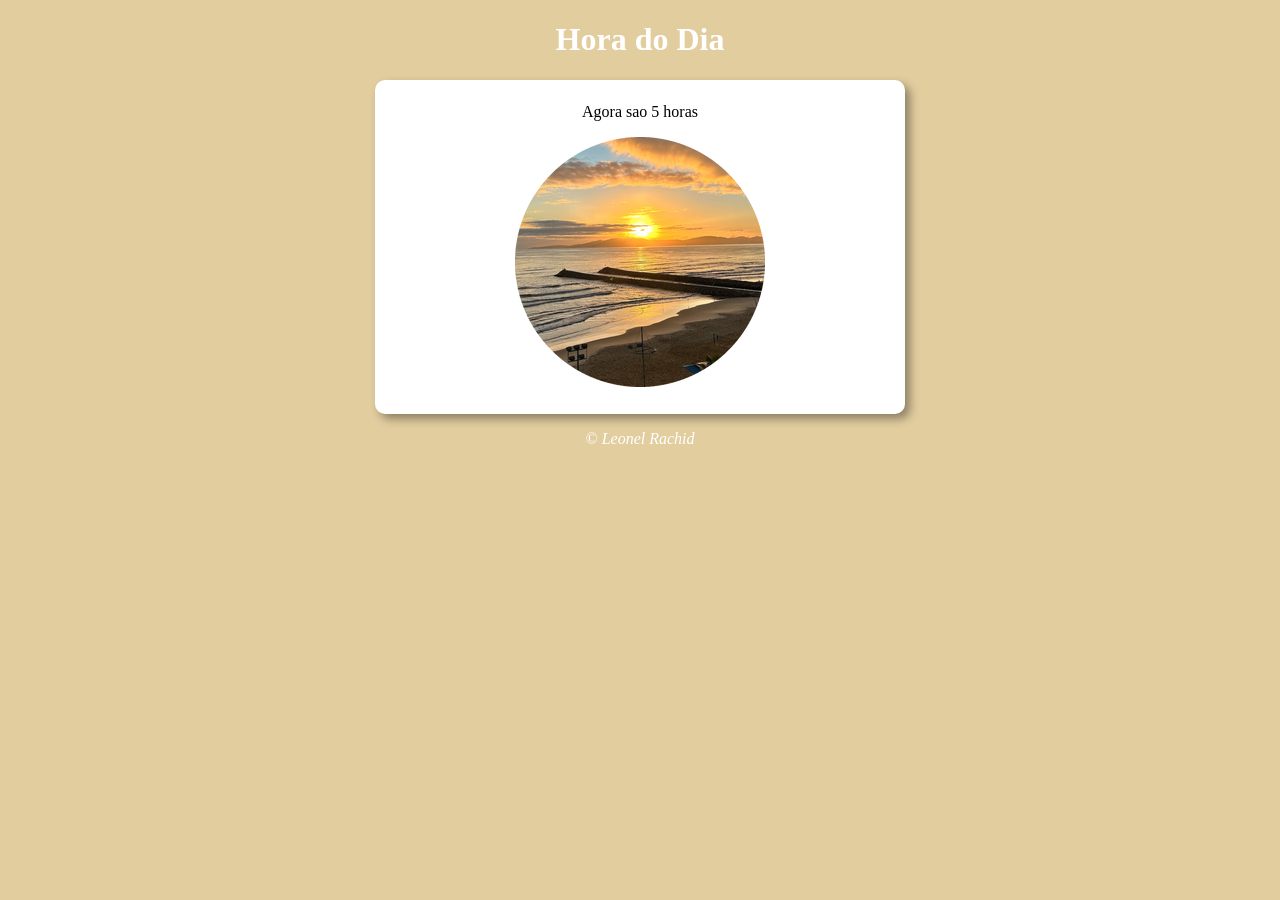
<file: aula12ex/ex14/index.html>
<!DOCTYPE html>
<html lang="pt">
<head>
    <meta charset="UTF-8">
    <meta name="viewport" content="width=device-width, initial-scale=1.0">
    <title>Hora do Dia</title>
    <link rel="stylesheet" href="estilo.css">
</head>
<body onload="carregar()">
    <header>
           <h1>Hora do Dia</h1>
    </header>
    <section>
            <div id="msg">
           aqui vai aparecer a mensagem
            </div>

            <div id="foto">
                <img id="imagem" src="imagens/manha.png" alt="foto do dia">

            </div>
    </section>
    <footer>
        <p>&copy; Leonel Rachid</p>
    </footer>
    <script src="script.js"></script>

</body>
</html>
</file>
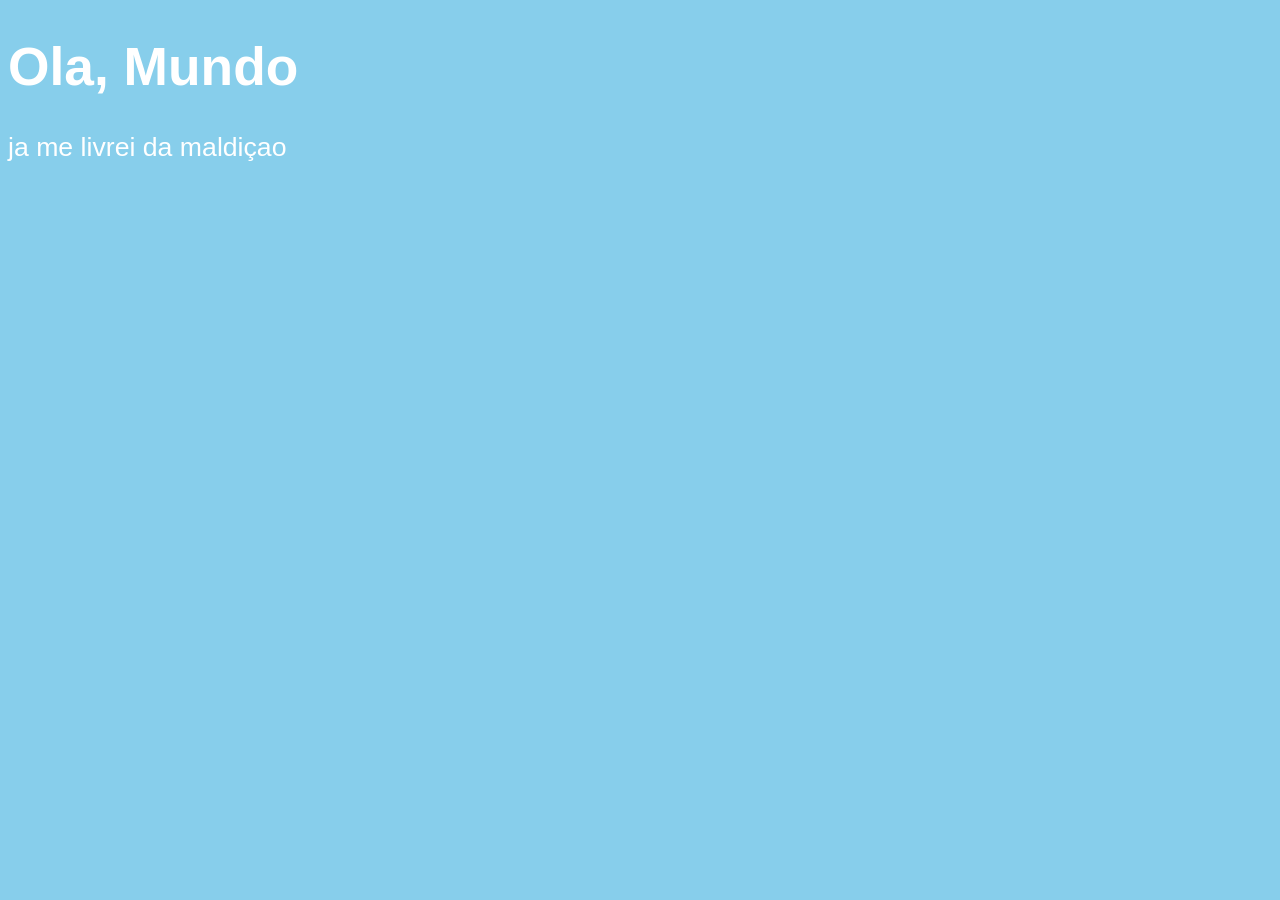
<file: aula04/ex001.html>
<!DOCTYPE html>
<html lang="pt">
<head>
    <meta charset="UTF-8">
    <meta name="viewport" content="width=device-width, initial-scale=1.0">
    <title>Meu Primeiro script</title> 
    <style>
        body{
            background-color: skyblue;
            color: white;
            font: normal 20pt arial;
        }
    </style>
</head>
<body>
    <h1>Ola, Mundo</h1>
    <p> ja me livrei da maldiçao</p>
    <script>
        window.alert('minha primeira mensagem')
        window.confirm('esta gostando do js?')
        window.prompt('qual e seu nome')
    </script>
</body>
</html>
</file>
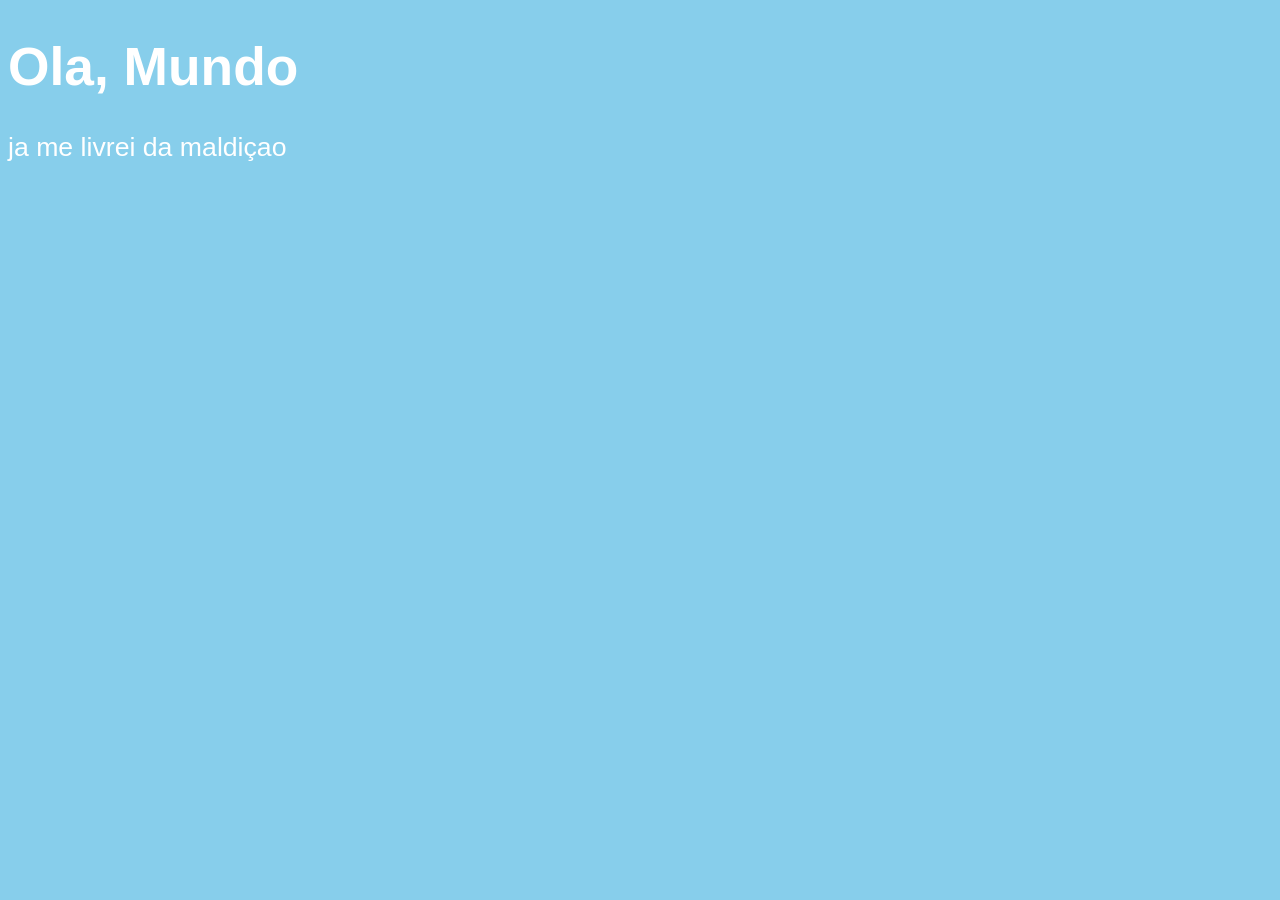
<file: aula05/ex002.html>
<!DOCTYPE html>
<html lang="pt">
<head>
    <meta charset="UTF-8">
    <meta name="viewport" content="width=device-width, initial-scale=1.0">
    <title>Meu Primeiro script</title> 
    <style>
        body{
            background-color: skyblue;
            color: white;
            font: normal 20pt arial;
        }
    </style>
</head>
<body>
    <h1>Ola, Mundo</h1>
    <p> ja me livrei da maldiçao</p>
    <script>
       var nome = window.prompt('qual e seu nome')
       alert('e um grande prazer te conhecer , ' + nome + '!')
    </script>
</body>
</html>
</file>
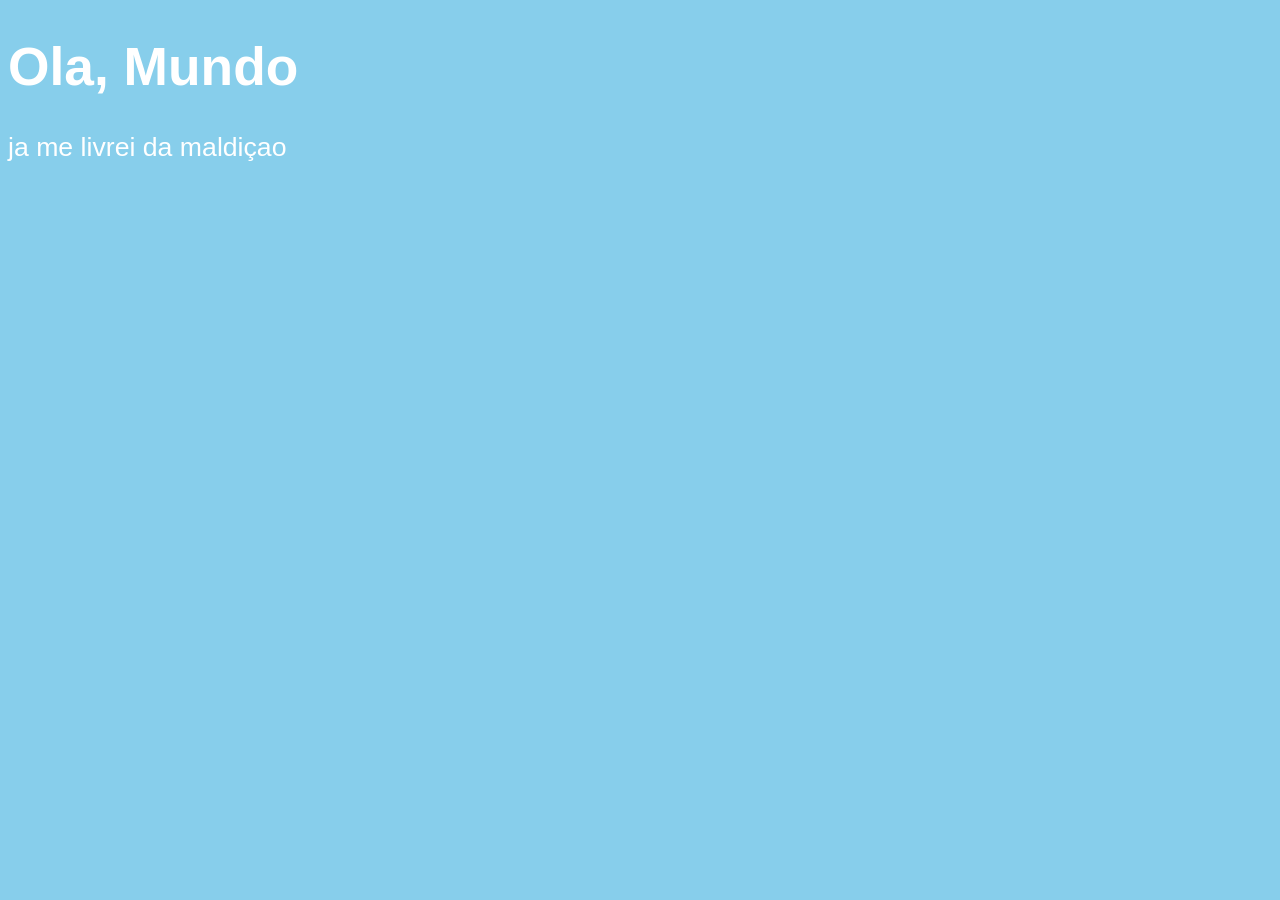
<file: aula05/ex003.html>
<!DOCTYPE html>
<html lang="pt">
<head>
    <meta charset="UTF-8">
    <meta name="viewport" content="width=device-width, initial-scale=1.0">
    <title>Meu Primeiro script</title> 
    <style>
        body{
            background-color: skyblue;
            color: white;
            font: normal 20pt arial;
        }
    </style>
</head>
<body>
    <h1>Ola, Mundo</h1>
    <p> ja me livrei da maldiçao</p>
    <script>
        var n1 = Number(window.prompt('Digite um numero'))
        var n2 = Number (window.prompt('Digite um outro numero'))
        var s = n1 + n2
     window.alert(`A soma entre ${n1} e ${n2} e igual a${s}`);  
    </script>
</body>
</html>
</file>
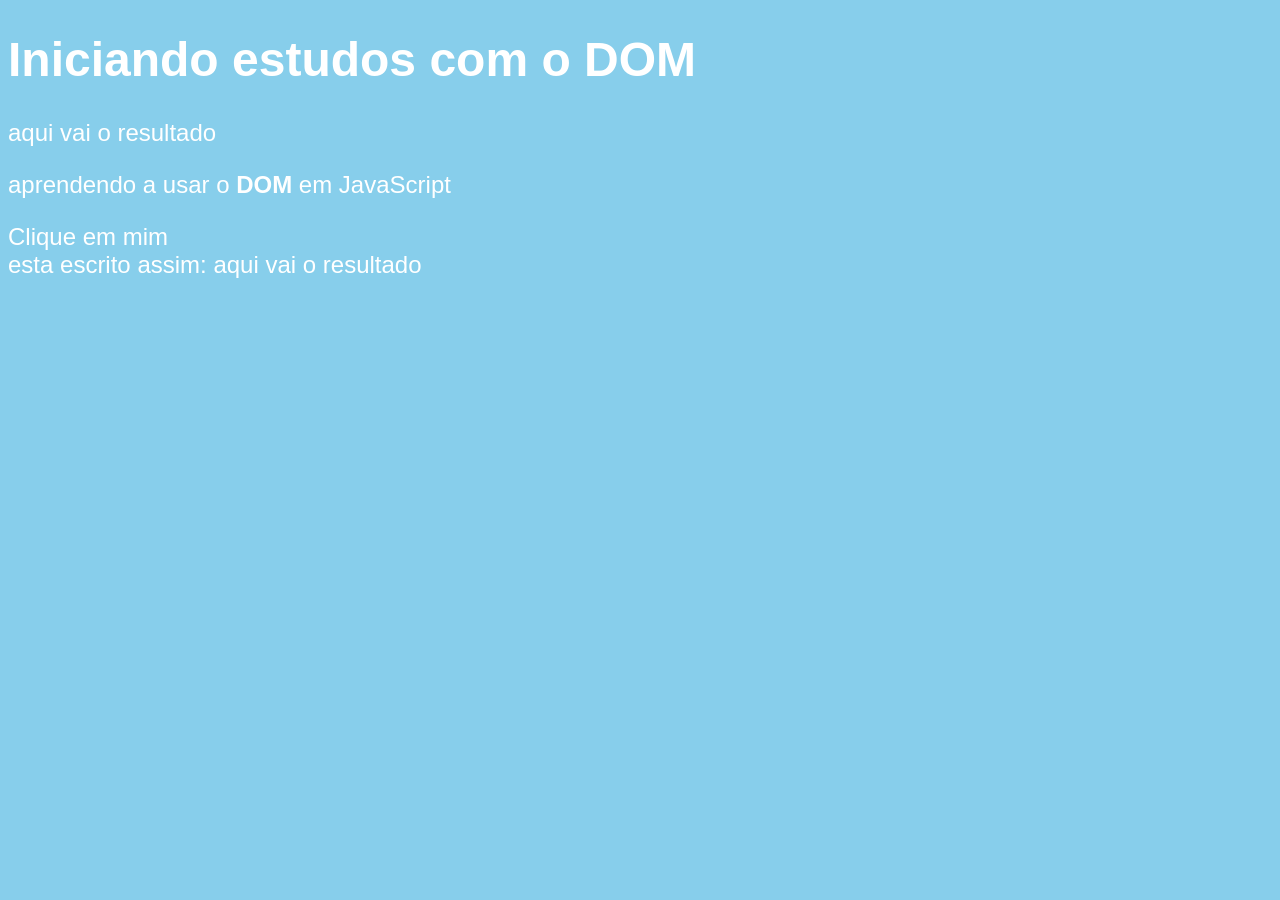
<file: aula05/ex005.html>
<!DOCTYPE html>
<html lang="pt">
<head>
    <meta charset="UTF-8">
    <meta name="viewport" content="width=device-width, initial-scale=1.0">
    <title>Primeiros passos com Dom</title>
    <style>
        body{
          background-color: skyblue; 
          color:white;
          font:normal 18pt arial; 
        }
    </style>
</head>

    <h1>Iniciando estudos com o DOM</h1>
    <p>aqui vai o resultado</p>
   <p> aprendendo a usar o <strong> DOM</strong> em JavaScript</p>

    <div id="msg">Clique em mim</div> 

    <script>
        var p1 = window.document.getElementsByTagName('p')[0]
        window.document.write('esta escrito assim:  ' + p1.innerText)
        var d= window.document.getElementById('msg')
        
    </script>
</body>
</html>
</file>
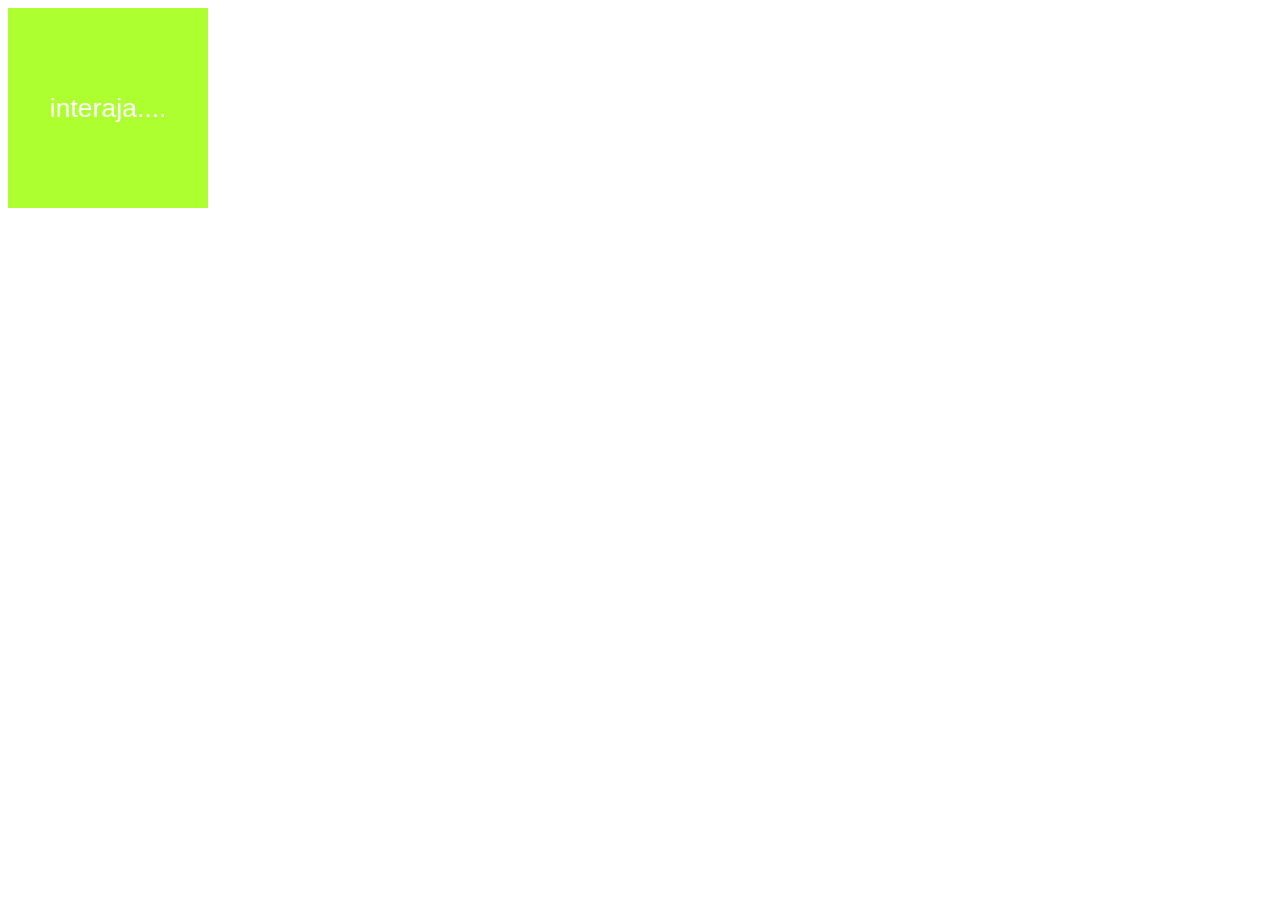
<file: aula10/ex006.html>
<!DOCTYPE html>
<html lang="pt">
<head>
    <meta charset="UTF-8">
    <meta name="viewport" content="width=device-width, initial-scale=1.0">
    <title>Eventos Dom</title>
    <style>
        div#area {
            font: 20pt arial;
            background-color: greenyellow;
            color: white;
            width: 200px;
            height: 200px;
            line-height: 200px;
            text-align: center;

        }
    </style>
</head>
<body>
    <div id="area">
        interaja....
    </div>
    <script>
          var a = window.document.getElementById('area')
          a.addEventListener('click', clicar)
          a.addEventListener('mouseenter', entrar)
          a.addEventListener('mouseout', sair)
          
            function clicar(){
                 a.innerText = 'clicou'
                 a.style.background = 'blue'
            }

            function entrar (){
               a.innerText = 'entrou'
            }

            function sair () {
                a.innerText = 'saiu'
                a.style.background = 'red'
            }
    </script>
</body>
</html>
</file>
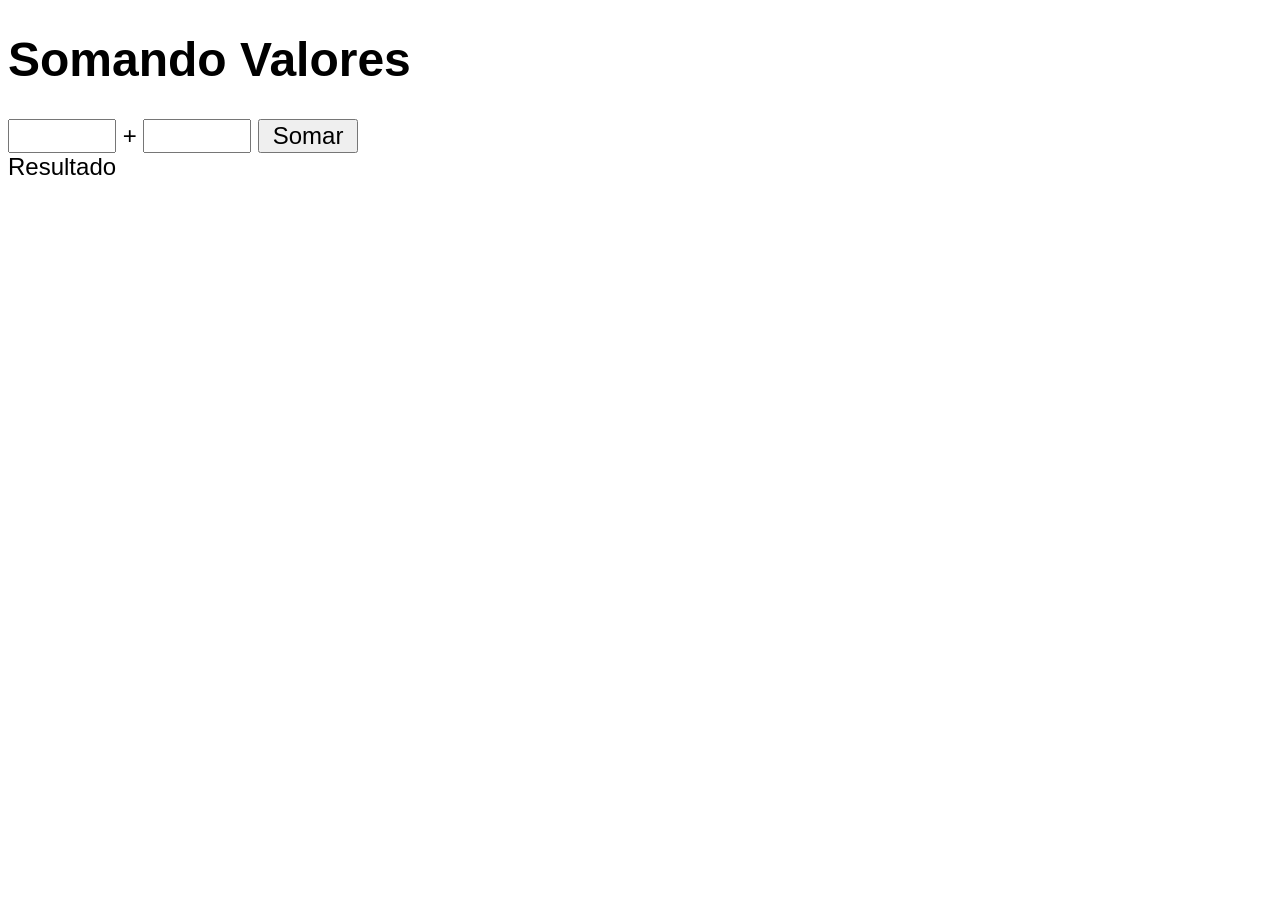
<file: aula10/ex007.html>
<!DOCTYPE html>
<html lang="pt">
<head>
    <meta charset="UTF-8">
    <meta name="viewport" content="width=device-width, initial-scale=1.0">
    <title>Somando Numeros</title>
    <style>
        body{
            font: normal 18pt arial;
        }

        input{
            font: normal 18pt arial;
            width: 100px;
        }
    </style>
</head>
<body>
     <h1>Somando Valores</h1>
     <input type="number" name="txtn1" id="txtn1"> +
     <input type="number" name="txtn2" id="txtn2">
     <input type="button" value="Somar" onclick="somar()">
     <div id="res">Resultado</div>
     <script>
        function somar (){
            var tn1 = window.document.getElementById('txtn1')
            var tn2 = window.document.getElementById('txtn2')
            var res = window.document.getElementById('res')
            var n1 = Number(tn1.value)
            var n2 = Number(tn2.value)
            var s = n1 + n2 
            res.innerHTML =  ` A soma entre ${n1} e ${n2} e igual a ${s}`

        }
     </script>
</body>
</html>
</file>
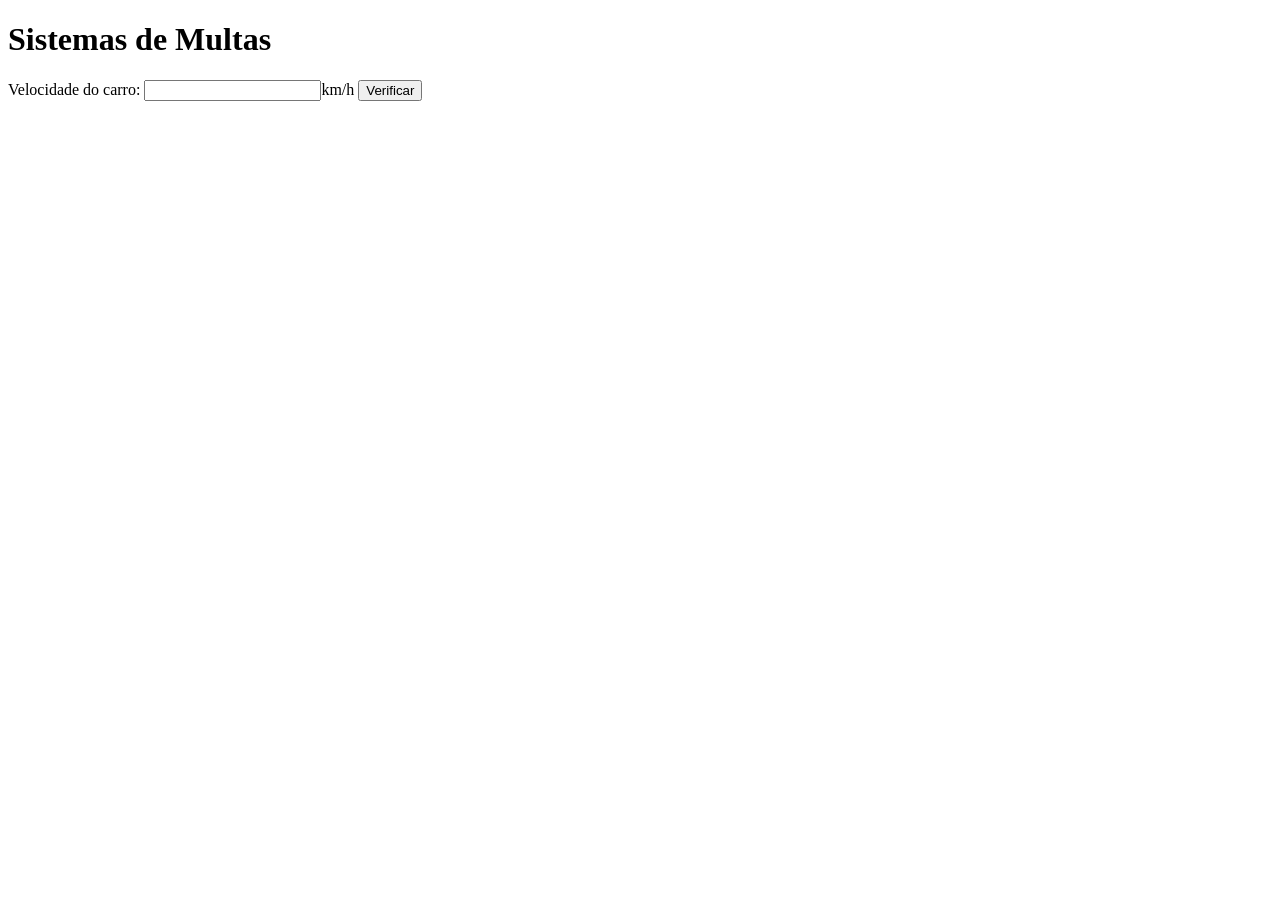
<file: aula11/ex010.html>
<!DOCTYPE html>
<html lang="pt">
<head>
    <meta charset="UTF-8">
    <meta name="viewport" content="width=device-width, initial-scale=1.0">
    <title>DETRAN</title>
</head>
<body>
    <h1>Sistemas de Multas</h1>
  Velocidade do carro:  <input type="number" name="txtvel" id="txtvel">km/h
  <input type="button" value="Verificar" onclick="calcular()">
  <div id="res">

  </div>
  <script>
    function calcular() {
        var txtv = window.document.getElementById('txtvel')
        var res = window.document.getElementById('res')
        var vel = Number(txtv.value)
      res.innerHTML = ` <p> Sua velocidade atual é de <strong> ${vel} Km/h </strong></p>`
      if (vel > 60){
        res.innerHTML += '<p> Voce esta <strong> Multado </strong> por excesso de velocidade </p>'
      }
      res.innerHTML += '<p> Dirija sempre com cinto de segurrança! </p> '
    }
    
  </script>
</body>
</html>
</file>
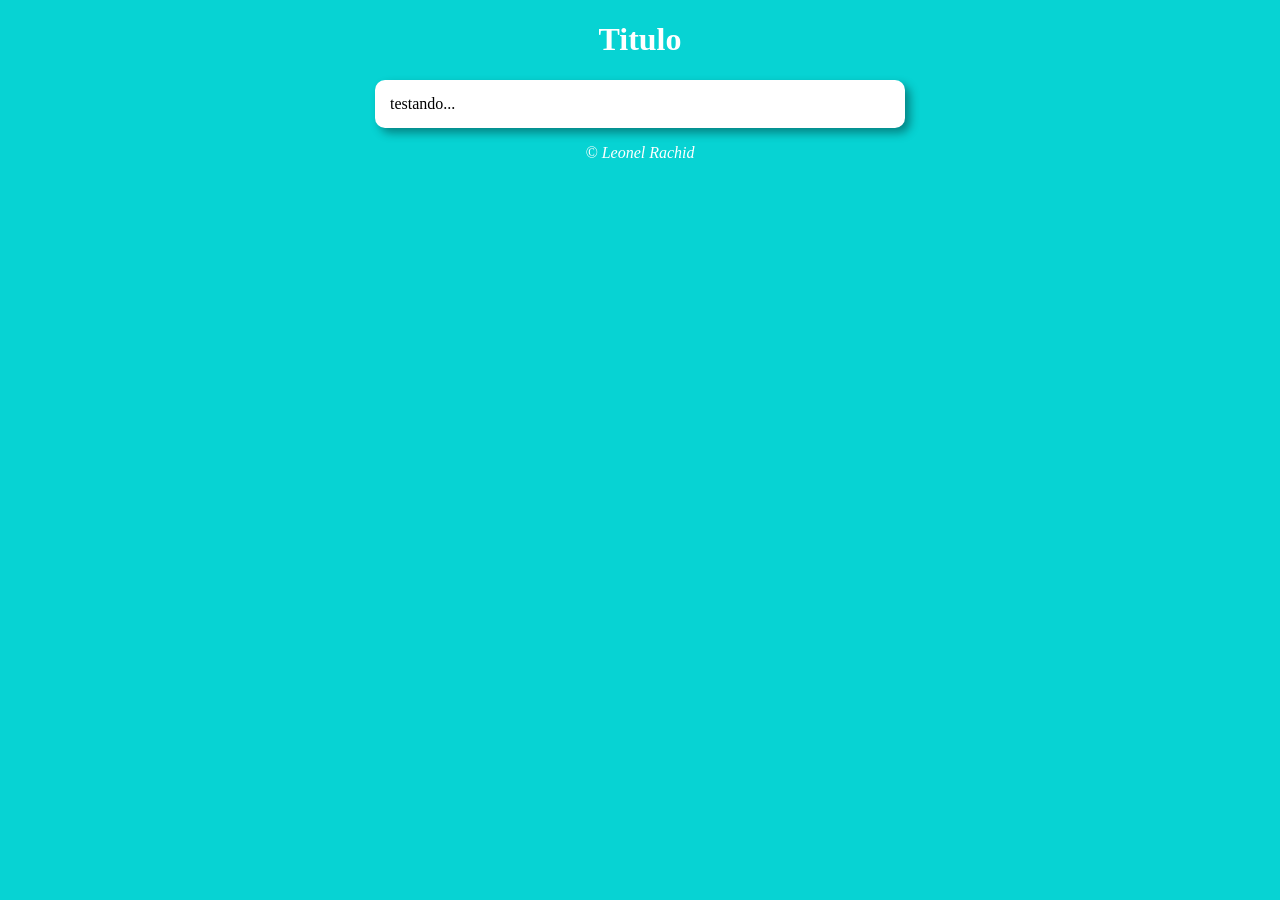
<file: aula12ex/ex.html>
<!DOCTYPE html>
<html lang="pt">
<head>
    <meta charset="UTF-8">
    <meta name="viewport" content="width=device-width, initial-scale=1.0">
    <title>Modelo de Exercicio</title>
    <link rel="stylesheet" href="estilo.css">
</head>
<body>
    <header>
           <h1>Titulo</h1>
    </header>
    <section>
            <div>
           testando...
            </div>

            <div>

            </div>
    </section>
    <footer>
        <p>&copy; Leonel Rachid</p>
    </footer>
    <script src="script.js"></script>

</body>
</html>
</file>
<file: aula12ex/ex14/estilo.css>
body{
   background-color: rgb(12, 107, 167);
   font: 'Times New Roman', Times, serif 15pt;
}

header{
color: white;
text-align: center;
}

section{
    background-color: white;
    border-radius: 10px;
    padding: 15px;
    width: 500px;
    margin: auto;
    box-shadow: 5px 5px 10px rgba(0, 0, 0, 0.378);
}

div{
   text-align: center;
   padding: 8px;
}

footer{
   color: white;
   text-align: center;
   font-style: italic;
}
</file>
<file: aula12ex/estilo.css>
body{
   background-color: rgb(7, 211, 211);
   font: 'Times New Roman', Times, serif 15pt;
}

header{
color: white;
text-align: center;
}

section{
    background-color: white;
    border-radius: 10px;
    padding: 15px;
    width: 500px;
    margin: auto;
    box-shadow: 5px 5px 10px rgba(0, 0, 0, 0.378);
}

footer{
   color: white;
   text-align: center;
   font-style: italic;
}
</file>
